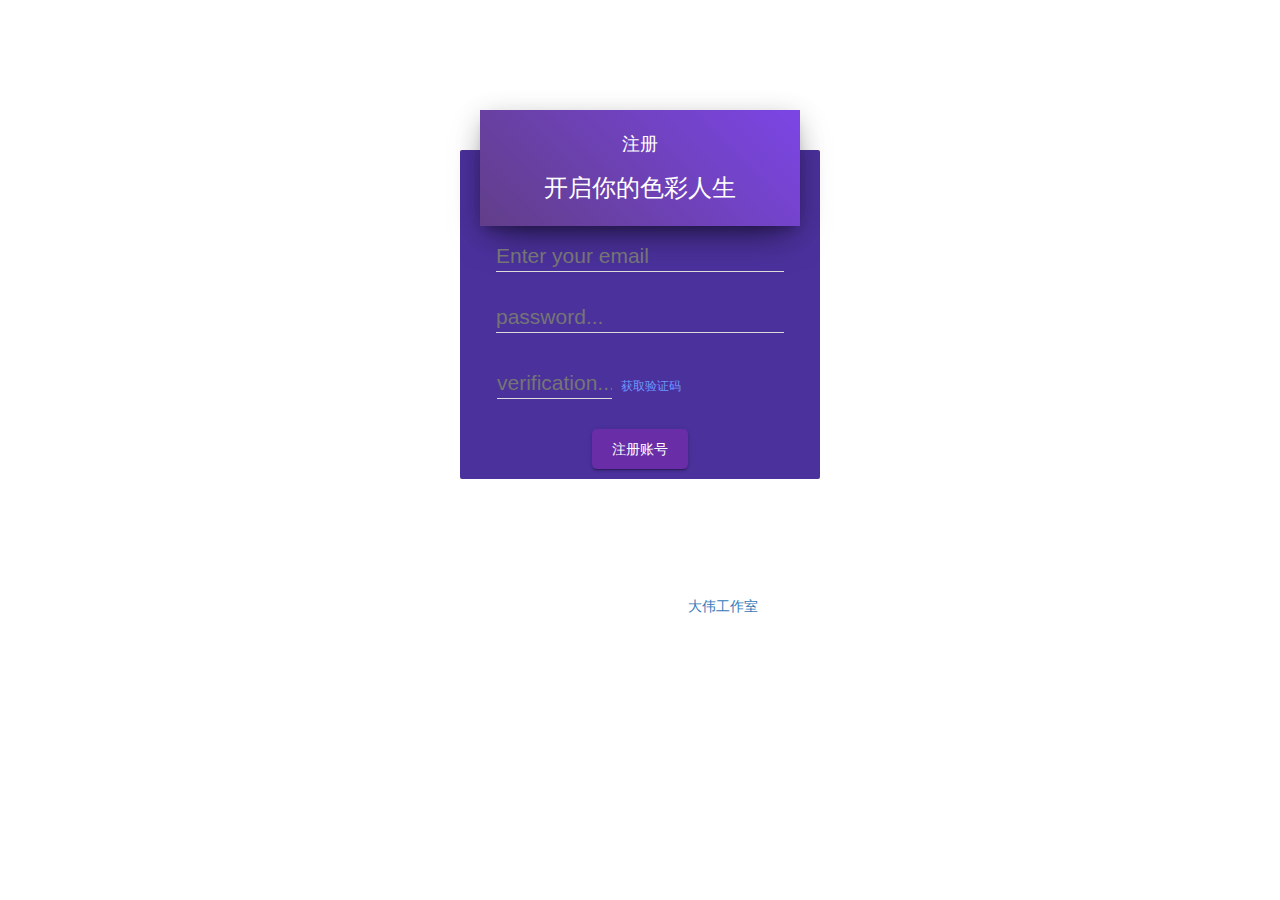
<file: user/SignUp.html>
<!DOCTYPE html>
<html lang="en">
<head>
    <meta charset="UTF-8">
    <!--    <meta name="viewport" content="width=device-width, initial-scale=1">-->
    <meta name="viewport" content="width=device-width, initial-scale=1, maximum-scale=1, user-scalable=no">

    <title>注册账号-抖乐</title>

    <link rel="stylesheet" href="../css/reset.css">
    <link rel="stylesheet" href="../css/main.css">
    <link rel="stylesheet" href="../css/app.css">
    <!-- 最新版本的 Bootstrap 核心 CSS 文件 -->
    <link rel="stylesheet" href="https://cdn.jsdelivr.net/npm/bootstrap@3.3.7/dist/css/bootstrap.min.css"
          integrity="sha384-BVYiiSIFeK1dGmJRAkycuHAHRg32OmUcww7on3RYdg4Va+PmSTsz/K68vbdEjh4u" crossorigin="anonymous">
    <script type="text/javascript" src="../appjs/verificaionFormat.js"></script>
    <script>
	</script>
</head>

<body style="background-image: url('https://0d077ef9e74d8.cdn.sohucs.com/rjy62BX'); background-size: cover; background-position: top center;">
<div class="header">

</div>

<div class="container">
    <div class="row">
        <div class="col-md-4 col-md-offset-4 col-sm-6 col-sm-offset-3 text-center">
            <div class="login-card">
                <!--                主题card-->
                <div class="login-title-card">
                    <h4 style="display: block;text-align: center;color:#fff">注册</h4>
                    <h3 style="display: block;text-align: center;color:#fff;">开启你的色彩人生</h3>
                </div>
                <div class="login-content">
                    <div class="form-group">
                        <input id="input-email" class="login-username  underline-input" type="text" placeholder="Enter your email"/>
                    </div>
                    <div class="form-group">
                        <input class="login-username  underline-input" type="password" placeholder="password..."/>
                    </div>
                    <div style="" class="form-group ">
                        <div style="width:80%; " class="row">
                            <input style="left:0px;" class="login-verification  underline-input" type="text" placeholder="verification..."/>
<!--                            获取邮箱验证码-->
                            <script>
							     var time = 0;
                                function getEmailVevification(){
                                    time = 0;
                                    var input_email = document.querySelector('#input-email');
                                    var email = input_email.value;
                                    if (email==""){//判断是否输入
                                        input_email.focus();
                                        alert("请输入你的电子邮箱");
                                    }else if(isEmail(email)){//判断格式
                                        alert('验证码已经发送到'+email+'邮箱');
	                                    changeVerificationTime();
                                    }else{
                                        input_email.focus();
                                        alert("邮箱格式错误请检查");
                                    }
									
                                }
								
								function changeVerificationTime(){
								  	var a_getEmailVerification = document.querySelector('#a-getEmailVerification');
									//alert(a_getEmailVerification.innerText);
									var changeValueInterval = setInterval(function(){
								      time+=1000;
									  var finalTime = 60-(parseInt(time))/1000;
								      a_getEmailVerification.innerText = "重新获取"+finalTime+"s"; 
									  if(finalTime == 0){
									    a_getEmailVerification.innerText = "重新获取";
									    alert("start state");
										clearInterval(changeValueInterval);
									  }
								},1000);
								
								}
								
                            </script>
                            <a id="a-getEmailVerification" style="color:#6c98ff;font-size:12px;margin-left: 5px;" href="javascript:getEmailVevification();">获取验证码</a>
                        </div>
                    </div>

                    <script>
				      function register(){
					    var input_email = 
						var input_pwd = 
						var input_verification = 
						
					    if(inputIsNull()){
						}
						
					  }
					  
					</script>
                    <input class="login-btn" type="button" value="注册账号"/>
                </div>
            </div>
        </div>
    </div>

</div>
<div class="footer">
    <div style="background-color: transparent;">
        <h3 style="color:white;text-align: center; margin-top:50px;">DW STUDIO</h3>
        <p style="color:white;text-align: center;">你说世界不可能改变，那么让我带领你改变世界</p>
    </div>
    <p style="color: white; text-align: center;">@2019-2019 Copynight by<a href="http://dwei.top">大伟工作室</a></p>
</div>

</body>
</html>
</file>
<file: css/main.css>
.login-card{
   display: inline-block;
    position: relative;
    width: 100%;
    margin-top: 150px;
    border-radius: 2px;
    background-color: #4b319c;
}
.login-title-card{
    margin-top: -40px;
    margin-left: 20px;
    margin-right: 20px;
    padding: 15px 0px;
    box-shadow: 0 16px 38px -12px rgba(0,0,0,0.56), 0 4px 25px 0px rgba(0,0,0,0.12), 0 8px 10px -5px rgba(0,0,0,0.2);
    background: linear-gradient(45deg, #613e89, #7b45e5);

}
.login-username{
    display: inline-block;
    width: 80%;
    margin-top: 15px;
    color: #fff;
    font-size: 1.5em;
}
.verification-container{
    text-align: left;
}
.login-verification{
    display: inline-block;
    width: 40%;
    left: 0px;
    margin-top: 20px;
    color: #fff;
    font-size: 1.5em;
}

.login-btn{
    margin-top: 15px;
    margin-bottom: 10px;
    padding: 10px 20px;
    color: white;
    outline: none;
    border: 0;
    border-radius: 5px;
    background: #682da7;
    box-shadow: 0 2px 2px 0 rgba(0,0,0,0.14), 0 3px 1px -2px rgba(0,0,0,0.2), 0 1px 5px 0 rgba(0,0,0,0.12);
}
.login-btn:hover {
    margin-top: 15px;
    margin-bottom: 10px;
    padding: 10px 20px;
    color: #ececec;
    outline: none;
    border: 0;
    border-radius: 5px;
    background: #632b9f;
    box-shadow: 0 2px 2px 0 rgba(0,0,0,0.14), 0 3px 1px -2px rgba(0,0,0,0.2), 1px 1px 5px 0 rgba(0,0,0,0.12);
}
.login-helper{
    display: none;
    width: 80%;
    margin: 0px auto;
    padding-top: 5px;
    text-align: right;
    font-size: 0.7em;
    color: #e6304d;
}
</file>
<file: css/app.css>
/*只显示下划线的input*/
.underline-input{
    outline: none;
    background: none;
    border-bottom: 1px solid #dbdbdb;
    /*清除多余的border*/
    border-top: 0px;
    border-left: 0px;
    border-right: 0px;
}
.underline-input :focus{
    outline: none;
    background: none;
    border-bottom: 1px solid #db1200;
    /*清除多余的border*/
    border-top: 0px;
    border-left: 0px;
    border-right: 0px;
}
</file>
